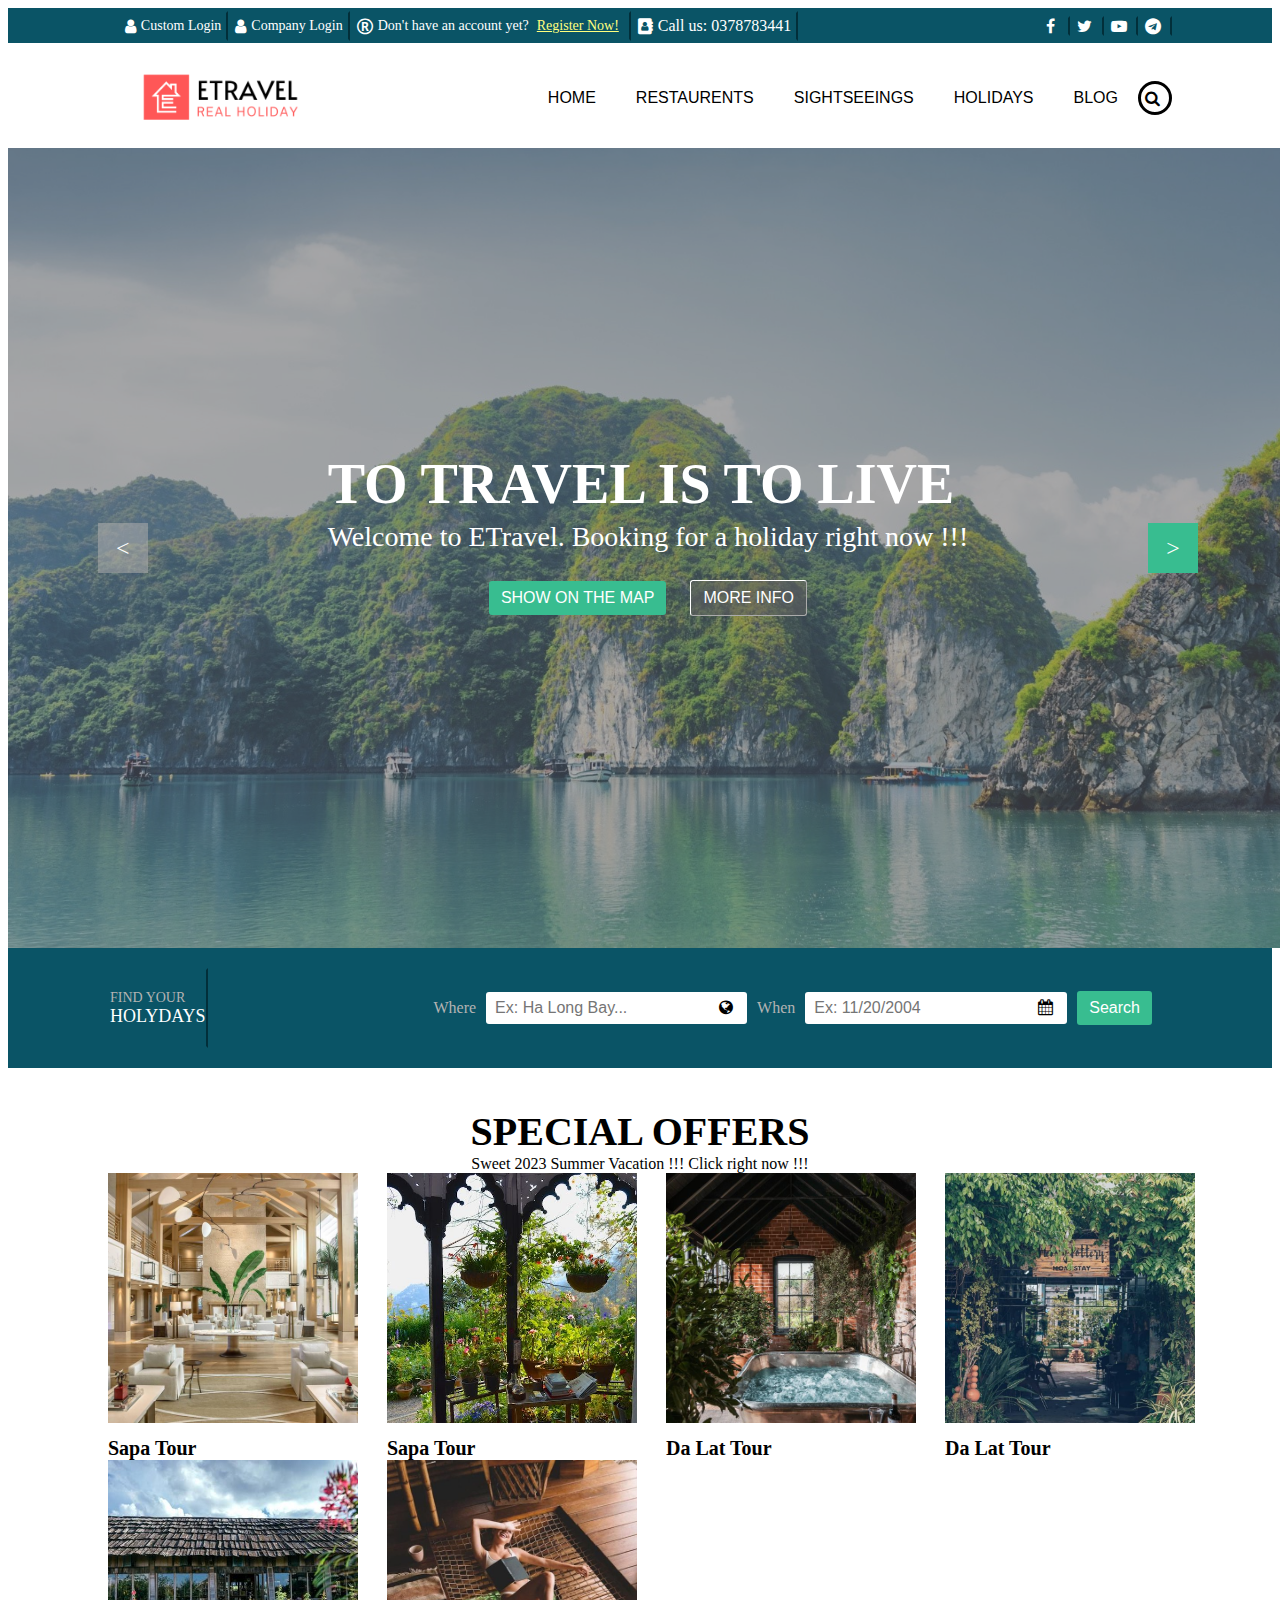
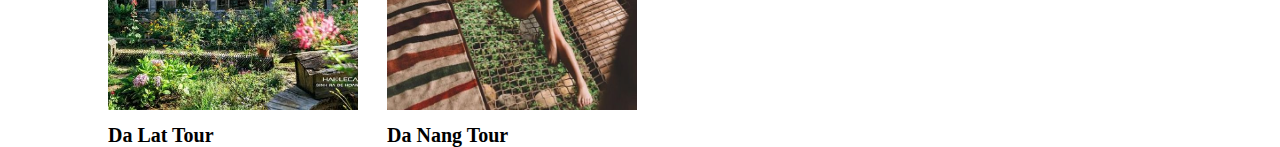
<file: index.html>
<!DOCTYPE html>
<html>
    <head>
        <title>ETravel- To Travel Is To Live</title>
        
        <link rel="stylesheet" href="firstlayout.css">
        <link rel="stylesheet" href="header.css">
        <link rel="stylesheet" href="thumbnail.css">
        <link rel="stylesheet" href="basic.css">
        <link rel="stylesheet" href="search-bar.css">
        <link rel="stylesheet" href="whitespacecontent.css">
        <link rel="stylesheet" href="https://cdnjs.cloudflare.com/ajax/libs/font-awesome/4.7.0/css/font-awesome.css">
    </head>
    <body>
       <div class="firstlayout">
        <div class="firstlayout-left">
           <div class="login">
            <i class="fa fa-user" aria-hidden="true"></i>
            <div class="text"> Custom Login</div>
        </div> 
        <div class="login">
            <i class="fa fa-user" aria-hidden="true"></i>
            <div class="text">Company Login</div>
            </div>
        <div class="register-div"> 
            <i class="fa fa-registered" aria-hidden="true"></i>
        <div style="display:flex;">
            <div class="text">Don't have an account yet? </div><div class="register">Register Now!</div></div>
        </div>
        <div class="login"><i class="fa fa-address-book" aria-hidden="true"></i><div style="padding-right:5px;">Call us: 0378783441</div></div>
       
       </div>
       <div class="firstlayout-right">
       <div class="firstlayoutbutton"> 
        <i class="fa fa-facebook" aria-hidden="true"></i>
       </div>
       <div class="firstlayoutbutton"> 
        <i class="fa fa-twitter" aria-hidden="true"></i>
       </div>
       <div class="firstlayoutbutton"> 
        <i class="fa fa-youtube-play" aria-hidden="true"></i>
       </div>
       <div class="firstlayoutbutton"> 
        <i class="fa fa-telegram" aria-hidden="true"></i>
       </div>
       </div>
       </div>
       <div class="header">
<div class="logo">
<img class="logo-img" src="LOGO.png">
</div>
<div class="right-header">
<button class="related-button">HOME</button>
<button class="related-button">RESTAURENTS</button>
<button class="related-button">SIGHTSEEINGS</button>
<button class="related-button">HOLIDAYS</button>
<button class="related-button">BLOG</button>
<div class="search"><i class="fa fa-search" aria-hidden="true"></i></div>
</div>
       </div>
       <div class="thumbnail">
      <img class="thumbnail-img" src="halong.jpg">
      <div class="blur-background"></div>
     
      <div class="center">
<div class="btnright">
 <
</div>
<div class="centercontent">
   <p class="main-content-thumbnail">TO TRAVEL IS TO LIVE</p>
<p class="second-content-thumbnail">Welcome to ETravel. Booking for a holiday right now !!!</p>
<div style="display:block; margin:0 auto;">
<button class="sotm">SHOW ON THE MAP</button>
<button class="mi">MORE INFO</button>
</div>
</div>
<div class="btnleft">
    >
</div>
      </div>
    </div>
    </div>
    <div class="search-bar">
    <div class="title">FIND YOUR
        <br><div style="font-size:18px;color:white;">HOLYDAYS</div>
        </div>
        <DIV class="search-bar-second-part">
<div class="search-bar-content">
<div style=" color: rgb(179, 179, 179);margin-right:10px;font-size:16px;">Where</div>
<div><input type="text" placeholder="Ex: Ha Long Bay..."></div>
<button class="fake"><i class="fa fa-globe" aria-hidden="true"></i></button>
</div>
<div class="search-bar-content">
    <div style=" color: rgb(179, 179, 179);margin-right:10px;font-size:16px;">When</div>
    <div><input type="text" placeholder="Ex: 11/20/2004"></div>
    <button class="fake"><i class="fa fa-calendar" aria-hidden="true"></i></button>
</div>
<button class="searchbtn">Search</button>

        </DIV>
    </div>
    <div class="white-space-content">
<div class="front-wsc">
<p style="font-size:40px;
font-weight:bold;">SPECIAL OFFERS</p>
<P style="font-size:16px;">Sweet 2023 Summer Vacation !!! Click right now !!!</P>
</div>
<div class="down-wsc">
<div class="option">
<img class="hotelimg" src="hotel1.jpg">
<p style="font-size:20px;
margin-top:10px;
font-weight:bold;">Sapa Tour</p>
</div>
<div class="option">
    <img class="hotelimg" src="hotel2.jpg">
    <p style="font-size:20px;
    margin-top:10px;
    font-weight:bold;">Sapa Tour</p>
    </div>
<div class="option">
<img class="hotelimg" src="hotel3.jpg">
<p style="font-size:20px;
margin-top:10px;
font-weight:bold;">Da Lat Tour</p>
</div>
<div class="option">
<img class="hotelimg" src="hotel4.jpg">
<p style="font-size:20px;
margin-top:10px;
font-weight:bold;">Da Lat Tour</p>
</div>
<div class="option">
    <img class="hotelimg" src="hotel5.jpg">
    <p style="font-size:20px;
    margin-top:10px;
    font-weight:bold;">Da Lat Tour</p>
    </div>
<div class="option">
<img class="hotelimg" src="hotel6.jpg">
<p style="font-size:20px;
margin-top:10px;
font-weight:bold;">Da Nang Tour</p>
</div>

</div>
    </div>



       
    </body>
</html>
</file>
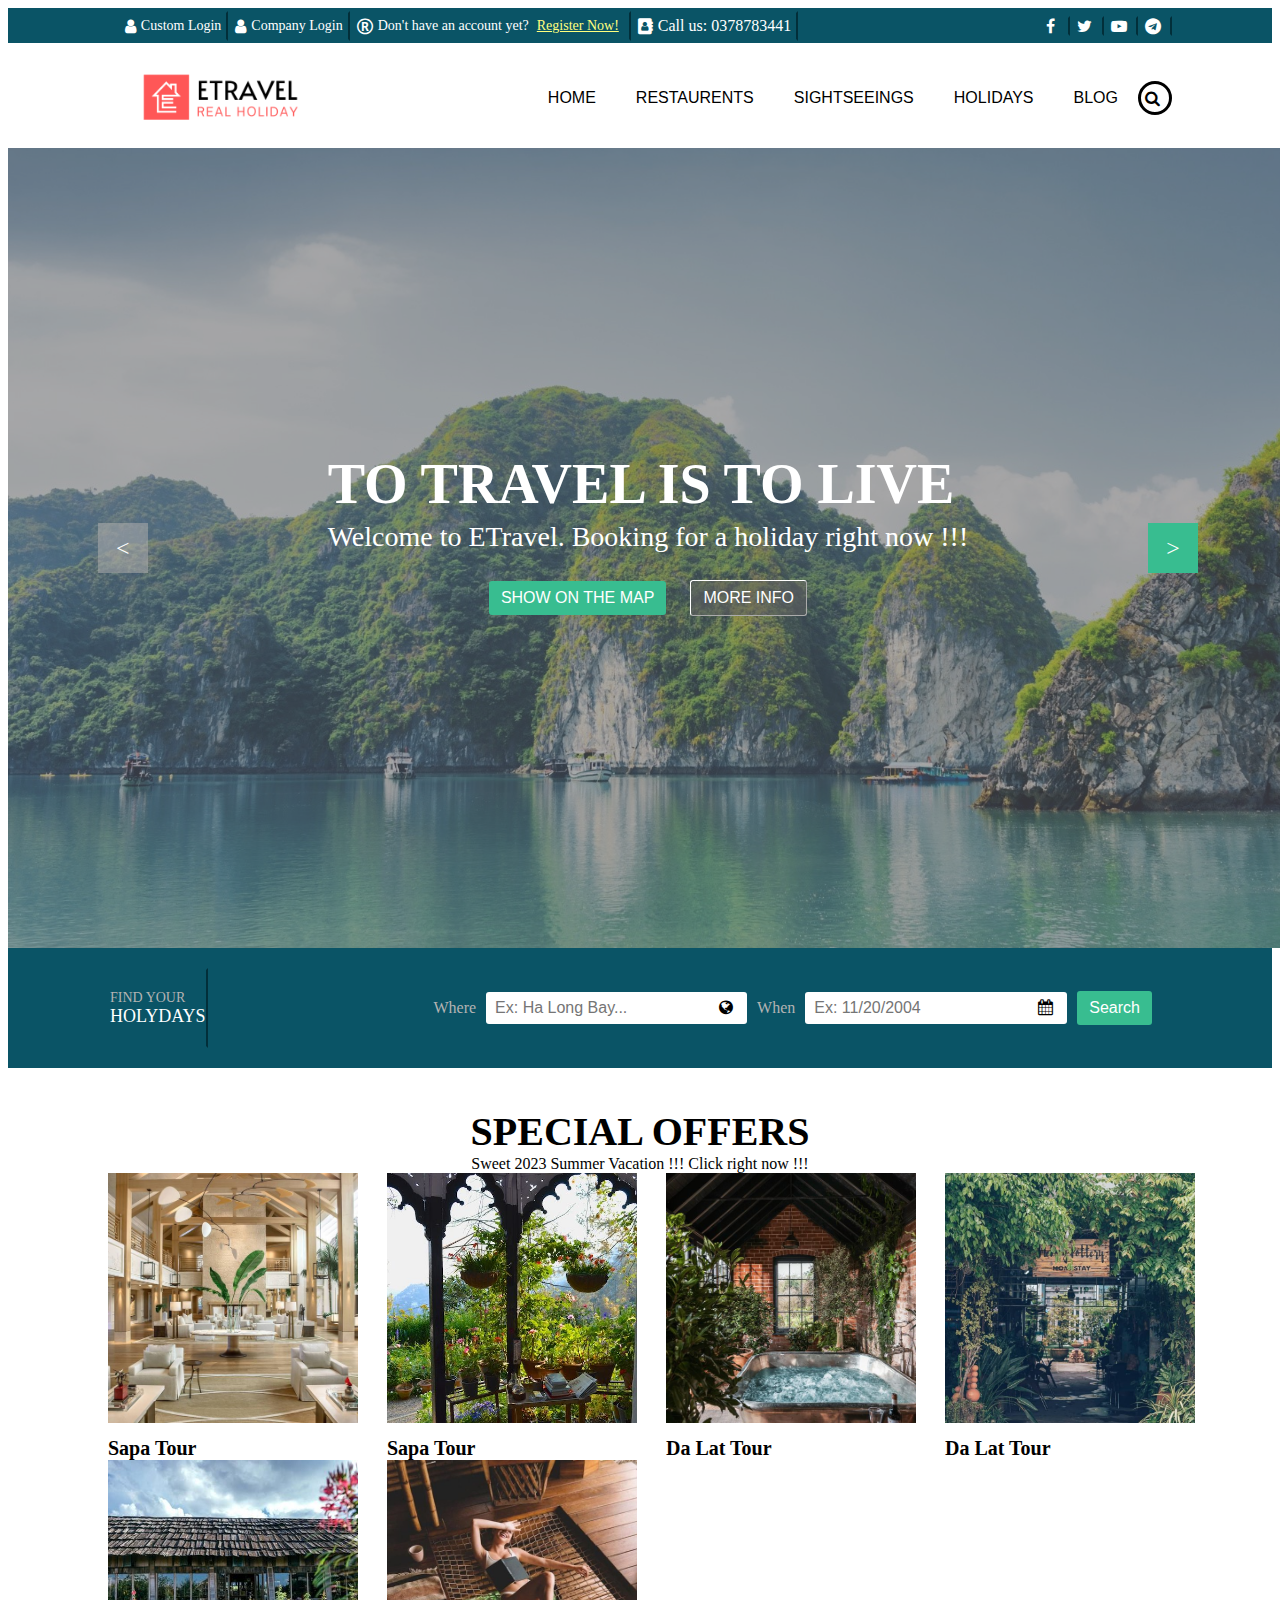
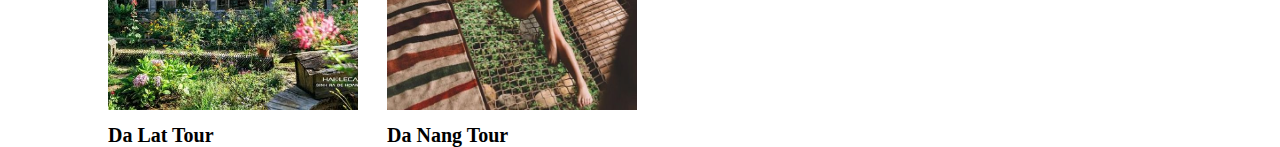
<file: web.html>
<!DOCTYPE html>
<html>
    <head>
        <title>ETravel- To Travel Is To Live</title>
        
        <link rel="stylesheet" href="firstlayout.css">
        <link rel="stylesheet" href="header.css">
        <link rel="stylesheet" href="thumbnail.css">
        <link rel="stylesheet" href="basic.css">
        <link rel="stylesheet" href="search-bar.css">
        <link rel="stylesheet" href="whitespacecontent.css">
        <link rel="stylesheet" href="https://cdnjs.cloudflare.com/ajax/libs/font-awesome/4.7.0/css/font-awesome.css">
    </head>
    <body>
       <div class="firstlayout">
        <div class="firstlayout-left">
           <div class="login">
            <i class="fa fa-user" aria-hidden="true"></i>
            <div class="text"> Custom Login</div>
        </div> 
        <div class="login">
            <i class="fa fa-user" aria-hidden="true"></i>
            <div class="text">Company Login</div>
            </div>
        <div class="register-div"> 
            <i class="fa fa-registered" aria-hidden="true"></i>
        <div style="display:flex;">
            <div class="text">Don't have an account yet? </div><div class="register">Register Now!</div></div>
        </div>
        <div class="login"><i class="fa fa-address-book" aria-hidden="true"></i><div style="padding-right:5px;">Call us: 0378783441</div></div>
       
       </div>
       <div class="firstlayout-right">
       <div class="firstlayoutbutton"> 
        <i class="fa fa-facebook" aria-hidden="true"></i>
       </div>
       <div class="firstlayoutbutton"> 
        <i class="fa fa-twitter" aria-hidden="true"></i>
       </div>
       <div class="firstlayoutbutton"> 
        <i class="fa fa-youtube-play" aria-hidden="true"></i>
       </div>
       <div class="firstlayoutbutton"> 
        <i class="fa fa-telegram" aria-hidden="true"></i>
       </div>
       </div>
       </div>
       <div class="header">
<div class="logo">
<img class="logo-img" src="LOGO.png">
</div>
<div class="right-header">
<button class="related-button">HOME</button>
<button class="related-button">RESTAURENTS</button>
<button class="related-button">SIGHTSEEINGS</button>
<button class="related-button">HOLIDAYS</button>
<button class="related-button">BLOG</button>
<div class="search"><i class="fa fa-search" aria-hidden="true"></i></div>
</div>
       </div>
       <div class="thumbnail">
      <img class="thumbnail-img" src="halong.jpg">
      <div class="blur-background"></div>
     
      <div class="center">
<div class="btnright">
 <
</div>
<div class="centercontent">
   <p class="main-content-thumbnail">TO TRAVEL IS TO LIVE</p>
<p class="second-content-thumbnail">Welcome to ETravel. Booking for a holiday right now !!!</p>
<div style="display:block; margin:0 auto;">
<button class="sotm">SHOW ON THE MAP</button>
<button class="mi">MORE INFO</button>
</div>
</div>
<div class="btnleft">
    >
</div>
      </div>
    </div>
    </div>
    <div class="search-bar">
    <div class="title">FIND YOUR
        <br><div style="font-size:18px;color:white;">HOLYDAYS</div>
        </div>
        <DIV class="search-bar-second-part">
<div class="search-bar-content">
<div style=" color: rgb(179, 179, 179);margin-right:10px;font-size:16px;">Where</div>
<div><input type="text" placeholder="Ex: Ha Long Bay..."></div>
<button class="fake"><i class="fa fa-globe" aria-hidden="true"></i></button>
</div>
<div class="search-bar-content">
    <div style=" color: rgb(179, 179, 179);margin-right:10px;font-size:16px;">When</div>
    <div><input type="text" placeholder="Ex: 11/20/2004"></div>
    <button class="fake"><i class="fa fa-calendar" aria-hidden="true"></i></button>
</div>
<button class="searchbtn">Search</button>

        </DIV>
    </div>
    <div class="white-space-content">
<div class="front-wsc">
<p style="font-size:40px;
font-weight:bold;">SPECIAL OFFERS</p>
<P style="font-size:16px;">Sweet 2023 Summer Vacation !!! Click right now !!!</P>
</div>
<div class="down-wsc">
<div class="option">
<img class="hotelimg" src="hotel1.jpg">
<p style="font-size:20px;
margin-top:10px;
font-weight:bold;">Sapa Tour</p>
</div>
<div class="option">
    <img class="hotelimg" src="hotel2.jpg">
    <p style="font-size:20px;
    margin-top:10px;
    font-weight:bold;">Sapa Tour</p>
    </div>
<div class="option">
<img class="hotelimg" src="hotel3.jpg">
<p style="font-size:20px;
margin-top:10px;
font-weight:bold;">Da Lat Tour</p>
</div>
<div class="option">
<img class="hotelimg" src="hotel4.jpg">
<p style="font-size:20px;
margin-top:10px;
font-weight:bold;">Da Lat Tour</p>
</div>
<div class="option">
    <img class="hotelimg" src="hotel5.jpg">
    <p style="font-size:20px;
    margin-top:10px;
    font-weight:bold;">Da Lat Tour</p>
    </div>
<div class="option">
<img class="hotelimg" src="hotel6.jpg">
<p style="font-size:20px;
margin-top:10px;
font-weight:bold;">Da Nang Tour</p>
</div>

</div>
    </div>



       
    </body>
</html>
</file>
<file: firstlayout.css>
.firstlayout{
    background-color: rgb(10, 84, 102);
    height: 35px;
    display: flex;
    justify-content: space-between;
    color:white;
    align-items: center;
    padding-left: 100px;
    padding-right: 100px;
}
.firstlayout-left{
    display: flex;
    align-items: center;
    justify-content: center;
    width:700px;
 
}
.login{
    height: 26px;
    display: flex;
    margin-left: 5px;
    cursor: pointer;
    border-color:rgb(10, 84, 102) ;
    border-right-color: rgb(2, 47, 58);
    border-style:solid ;
    border-width:2px ;
    align-items: center;
    justify-content: center;
}
i{

margin-right:5px ;
cursor: pointer;

}
.text{
    font-size: 14px;
    padding-right: 5px;
   
}
.register-div{
    height: 26px;
    display: flex;
    margin-left: 5px;

    border-color:rgb(10, 84, 102) ;
    border-right-color: rgb(2, 47, 58);
    border-style:solid ;
    border-width:2px ;
    align-items: center;
    justify-content: center;
    padding-right: 5px;
    
}
.register{
    padding-left:3px;
    font-size: 14px;
    padding-right: 5px;
    cursor: pointer;
    color: rgb(255, 255, 126);
    text-decoration: underline;
}
.firstlayout-right{
    display: flex;
}
.firstlayoutbutton{
    width: 30px;
    border-color:rgb(10, 84, 102) ;
    border-right-color: rgb(2, 47, 58);
    border-style:solid ;
    border-width:2px ;
    display: flex;
    justify-content: center;
    align-items: center;
    cursor: pointer;
}
</file>
<file: header.css>
.header{
    margin-top: 5px;
    height: 100px;
    display: flex;
   
    justify-content: space-between;
   
    align-items: center;
    padding-left: 100px;
    padding-right: 100px;
}
.logo-img{
    height: 100px;
    cursor: pointer;

}
.right-header{
    display: flex;
}
.related-button{
    border: none;
    cursor: pointer;
    font-size: 16px;
    padding-left: 20px;
    padding-right: 20px;
    background-color: white;
}
.search{
    border-radius: 360px;
    border-style:solid ;
    border-color:black ;
    height: 28px;
    width: 28px;
    display: flex;
    justify-content: center;
    align-items: center;
}
</file>
<file: thumbnail.css>
.thumbnail{
    display: flex;
}
.thumbnail-img{
    width: 1920px;
    height: 800px;
    position: relative;
   
    
}
.blur-background{
    width: 1886px;
    height: 800px;
    background-color: rgba(96,96,96,0.55);
    position: absolute;
  
    
}
.center{
    width: 100%;
    height: 800px;
    position: absolute;
    display: flex;
    align-items: center;
    justify-content: space-around;
}
.centercontent{
    display: grid;
    grid-template-rows:1fr 1fr 1fr ;
    justify-content: center;
}
.main-content-thumbnail{
    font-size: 56px;
    font-weight: bold;
    color: white;
}
.second-content-thumbnail{
    margin-top: 5px;
    font-size: 28px;
    color: white;
    text-align:center;
}
.sotm{
    font-size: 16px;
    margin-right: 20px;
    padding: 8px 12px;
    background-color: rgb(56, 189, 144);
    color: white;
    border-radius:3px ;
    border: none;
    cursor: pointer;
    
}
.mi{
    font-size: 16px;
    padding: 8px 12px;
    border-radius:3px ;
    border-color: white;
    border-width:1.8px ;
    background-color: rgba(96,96,96,0.55);
    color: white;
    cursor: pointer;
    
}
.btnright{
    width: 50px;
    height: 50px;
    background-color: rgba(173, 173, 173, 0.55);
    display: flex;
    justify-content: center;
    align-items: center;
    font-size: 24px;
    color: white;
    cursor: pointer;
}
.btnleft{
    width: 50px;
    height: 50px;
    background-color: rgb(56, 189, 144);
    display: flex;
    justify-content: center;
    align-items: center;
    font-size: 24px;
    color: white;
    cursor: pointer;
}
</file>
<file: basic.css>
p{
    margin-top: 0;
    margin-bottom: 0;
}
</file>
<file: search-bar.css>
.search-bar{
    padding-top: 20px;
    padding-bottom:20px;
    display: flex;
    padding-left: 100px;
    padding-right: 100px;
    height: 80px;
    background-color: rgb(10, 84, 102);
    justify-content: space-between;
}
.title{
    display: flex;
    flex-direction: column;
    justify-content: center;
    
    font-size: 14px;
    color: rgb(179, 179, 179);
    cursor: pointer;
    margin-right: 10px;
    border-style:solid ;
    border-color: rgb(10, 84, 102);
    border-right-color:rgb(2, 47, 58) ;
    border-width: 2px;
}
.search-bar-second-part{
    display: flex;
    justify-content: center;
    align-items: center;
}
.search-bar-content{
    display: flex;
    margin-right: 10px;
    justify-content: center;
    align-items: center;
}
input{
    height: 20px;
    border: none;
    font-size: 16px;
    padding: 6px 9px;
    border-top-left-radius: 3px;
    border-bottom-left-radius: 3px;
    cursor: pointer;
}
.fake{
    height: 32px;
    border: none;
    font-size: 16px;
    padding: 6px 9px;
    border-top-right-radius: 3px;
    border-bottom-right-radius: 3px;
    cursor: pointer;
    margin-left: -1px;
    background-color: white;
}
.searchbtn{
    font-size: 16px;
    margin-right: 20px;
    padding: 8px 12px;
    background-color: rgb(56, 189, 144);
    color: white;
    border-radius:3px ;
    border: none;
    cursor: pointer;
}
</file>
<file: whitespacecontent.css>
.white-space-content{
    height: 600px;
    display: grid;
    grid-template-rows: 1fr 1fr;
    padding-top: 40px;
}
.front-wsc{
    text-align: center;
    display: flex;
    flex-direction: column;
    align-items: center;
   

}
.down-wsc{
    display: block;
    padding-left: 90px;
}
.option{
    display: inline-block;
    width: 250px;
    margin-left: 10px;
    margin-right: 15px;
    cursor: pointer;
}
/* .option:hover{
    width: 400px;
} */

.hotelimg{
    width: 250px;
    height: 250px;
    object-fit: cover;
    transition: width 0.5s, height 0.5s;
}
/* .hotelimg:hover{
    width: 400px;
    height: 400px;
    object-fit: cover;
} */
</file>
